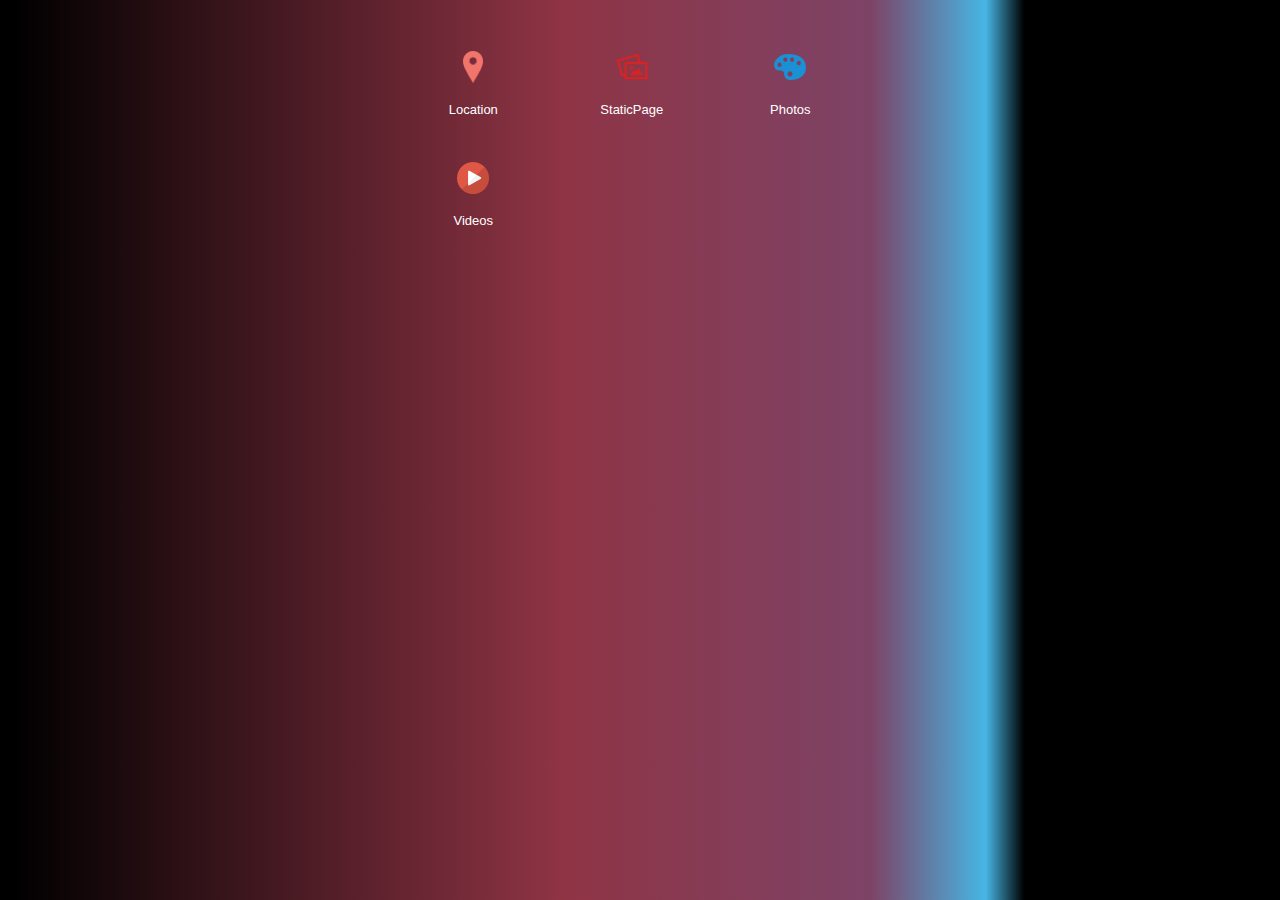
<file: index.html>
<!DOCTYPE html PUBLIC "-//W3C//DTD XHTML 1.0 Transitional//EN" "http://www.w3.org/TR/xhtml1/DTD/xhtml1-transitional.dtd">

<html xmlns="http://www.w3.org/1999/xhtml">

<head>

<meta http-equiv="Content-Type" content="text/html; charset=utf-8" />

<title>Wooden Grid Menu</title>

<meta name="viewport" content="width=device-width, initial-scale=1">



<link rel="stylesheet" href="css/jquery.mobile-1.4.0.css" />

<link rel="stylesheet" href="css/theme.css" />

<link rel="stylesheet" href="css/common_layout.css" />

<link rel="stylesheet" href="css/grid_menu.css" />

<link rel="stylesheet" href="css/custom-responsive.css" />

<link rel="stylesheet" href="css/temporary.css" />

<script src="js/jquery_1.9.1.js"></script>

<script src="js/jquery.mobile-1.4.0.js"></script>

<style type="text/css">

img {

	max-width:100%;

}

</style>

</head>



<body>

<!-- Start of first page -->

<div data-role="page" id="theme_layout" class="theme_bg">

<!-- Right Menu -->





<!-- Right Menu Ends Here -->

  <div data-role="header">

    <h1>Test</h1>

  </div>

  <!-- /header -->

  

  <div role="main" class="ui-content">

  <!-- Logo of app -->

    <div class="logo" align="center"><img src="images/logo.png" alt="logo" /></div>

  

  

  </div>

  <!-- /content -->

  

  <div data-role="footer">

	<div class="grid_menu">

			<div class="app_feature_list">
			<a  rel="external" data-ajax="flase"  class="item link" href="location_4500.html">
																	<img src="images/location.png " />
										</a>
		<a  rel="external" data-ajax="flase"  href="location_4500.html">
				<label>Location</label>
		</a>
	</div>

			<div class="app_feature_list">
			<a  rel="external" data-ajax="flase"  class="item link" href="staticpage_4501.html">
																	<img src="images/staticpage.png " />
										</a>
		<a  rel="external" data-ajax="flase"  href="staticpage_4501.html">
				<label>StaticPage</label>
		</a>
	</div>

			<div class="app_feature_list">
			<a  rel="external" data-ajax="flase"  class="item link" href="photosub_4502.html">
																	<img src="images/photosub.png " />
										</a>
		<a  rel="external" data-ajax="flase"  href="photosub_4502.html">
				<label>Photos</label>
		</a>
	</div>

			<div class="app_feature_list">
			<a  rel="external" data-ajax="flase"  class="item link" href="video_4503.html">
																	<img src="images/video.png " />
										</a>
		<a  rel="external" data-ajax="flase"  href="video_4503.html">
				<label>Videos</label>
		</a>
	</div>

	
</div>


  </div>

  <!-- /footer --> 

</div>

<!-- /page --> 







</body>

</html>
</file>
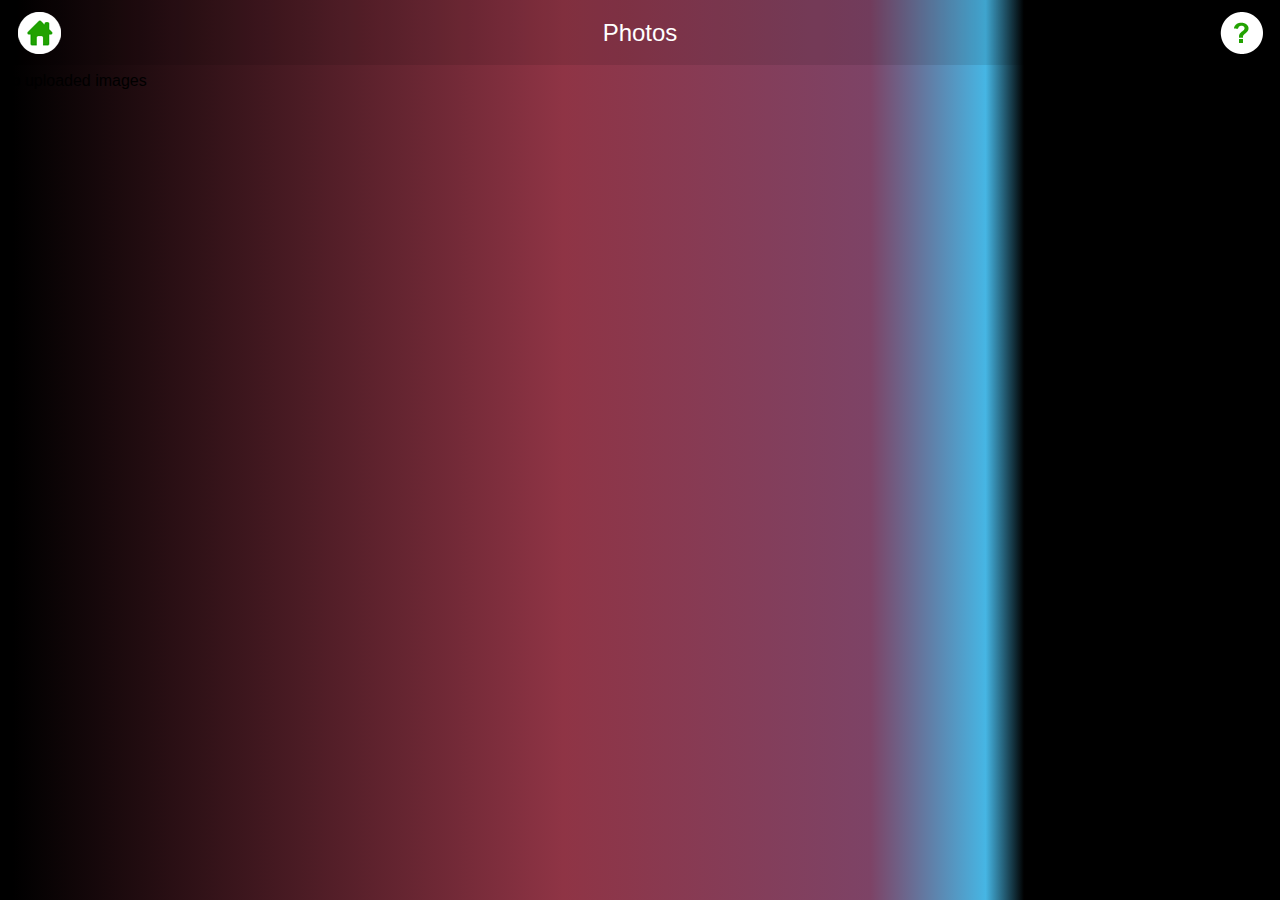
<file: photosub.html>
<!DOCTYPE html PUBLIC "-//W3C//DTD XHTML 1.0 Transitional//EN" "http://www.w3.org/TR/xhtml1/DTD/xhtml1-transitional.dtd">
<html xmlns="http://www.w3.org/1999/xhtml">
<head>
<meta http-equiv="Content-Type" content="text/html; charset=utf-8" />
<title>Wooden Theme</title>
<meta name="viewport" content="width=device-width, initial-scale=1">
<meta name="apple-mobile-web-app-capable" content="yes">
<link rel="stylesheet" href="css/jquery.mobile-1.4.0.css" />
<link rel="stylesheet" href="css/theme.css" />
<link rel="stylesheet" href="css/common_layout.css" />
<!--ThemeSetting-->
<script src="js/jquery-1.6.1.min.js"></script>
<script src="js/jquery.mobile-1.4.0.js"></script>
<script type="text/javascript">
   $(document).ready(function() {
      $('#back-link').click(function() {
         history.go(-1) 
       });
   });
</script>
<script type="text/javascript">
$(document).ready(function(){
  $(".ui-header h1").addClass("ui-title");
});
</script>
<!-- Photo Gallery settings starts here -->
<link rel="stylesheet" href="css/photoswipe.css" />
<link rel="stylesheet" href="css/styles.css" />
<script type="text/javascript" src="js/simple-inheritance.min.js"></script>
<script type="text/javascript" src="js/code-photoswipe-1.0.11.js"></script>
<script type="text/javascript">
		
		/*
		 This example shows how to set up the gallery without
		 using the Code.photoSwipe() helper or the $.photoSwipe() jQuery plugin.
		 
		 The example finds the Gallery container, then finds all anchor tags in 
		 the container (thumbnails).
		 
		 It then sets a click event listener on the container.
		 
		 When the user clicks the container, it checks to see if an image has been
		 clicked (i.e. a thumbnail).
		 
		 It then attempts to find the index number of the thumbnail clicked 
		 (from our list of thumbnails) and starts PhotoSwipe at that index.
		 */
		 
		if(typeof document.querySelectorAll === 'function') {
			
			document.addEventListener('DOMContentLoaded', function(){
				
				// Find the element holding our photos
				var galleryEl = document.getElementById('Gallery');
				
				
				// Find all the photos in our gallery
				var thumbEls = galleryEl.querySelectorAll('a');
				
				if (thumbEls.length < 1) {
					return;
				}
				
				// Set options (optional)
				Code.PhotoSwipe.Current.setOptions({
					loop: false
				});
				
				
				// Tell PhotoSwipe about the photos
				Code.PhotoSwipe.Current.setImages(thumbEls);
				
				
				// Listen out for when the user clicks the gallery
				galleryEl.addEventListener('click', function(e){
					
					// If we clicked an image, start the gallery at that image
					if (e.target.nodeName !== 'IMG'){
						return;
					}
					
					e.preventDefault();
					
					var linkEl = e.target.parentNode;
					
					var startingIndex = 0;
					for (startingIndex; startingIndex<thumbEls.length; startingIndex++){
						if (thumbEls[startingIndex] === linkEl){
							break;
						}
					}
					
					// Start PhotoSwipe
					Code.PhotoSwipe.Current.show(startingIndex);
				
				}, false);
			
			
			}, false); 
			
		}
		
	</script>
<!-- Photo Gallery Settings Ends Here -->

<style type="text/css">
img {
	max-width:100%;
}
</style>
</head>

<body class="theme_bg">
<!-- Start of first page -->
<div data-role="page" id="theme_layout"> 
  
  <!-- Header Starts Here 
  <div data-role="header"> <a class="refresh_link" id="back-link" href="#"><img src="images/home_icon.png" alt="refresh icon" /></a>
    <h1>Photos</h1>
    <a class="help_link"><img src="images/help_icon.png" alt="help icon" /></a> </div>-->
	
    <!-- Header Starts Here -->
  <div data-role="header" role="banner" class="ui-header ui-bar-inherit"> 
  <a href="index.html" class="refresh_link ui-link ui-btn-left ui-btn ui-shadow ui-corner-all" data-role="button" rel="external" data-ajax="false" role="button"><img alt="home icon" src="images/home_icon.png"></a>
    <h1>Photos</h1>
    <a class="help_link ui-link ui-btn-right ui-btn ui-shadow ui-corner-all" data-role="button" role="button"><img alt="help icon" src="images/help_icon.png"></a> </div>
  <!-- /header ends here --> 
  <!-- Photo Gallery Starts Here -->
  <div id="Gallery">
	<!-- Gallery Code Starts Here -->
		<div class="gallery-row">
	
			<p>No uploaded images</p> 
            
		</div>
        
        </div>
  <!-- Gallery Code Ends Here -->
  
  
  
  <!-- Photo Gallery Ends Here --> 
  
</div>
<!-- /page --> 

</body>
</html>
</file>
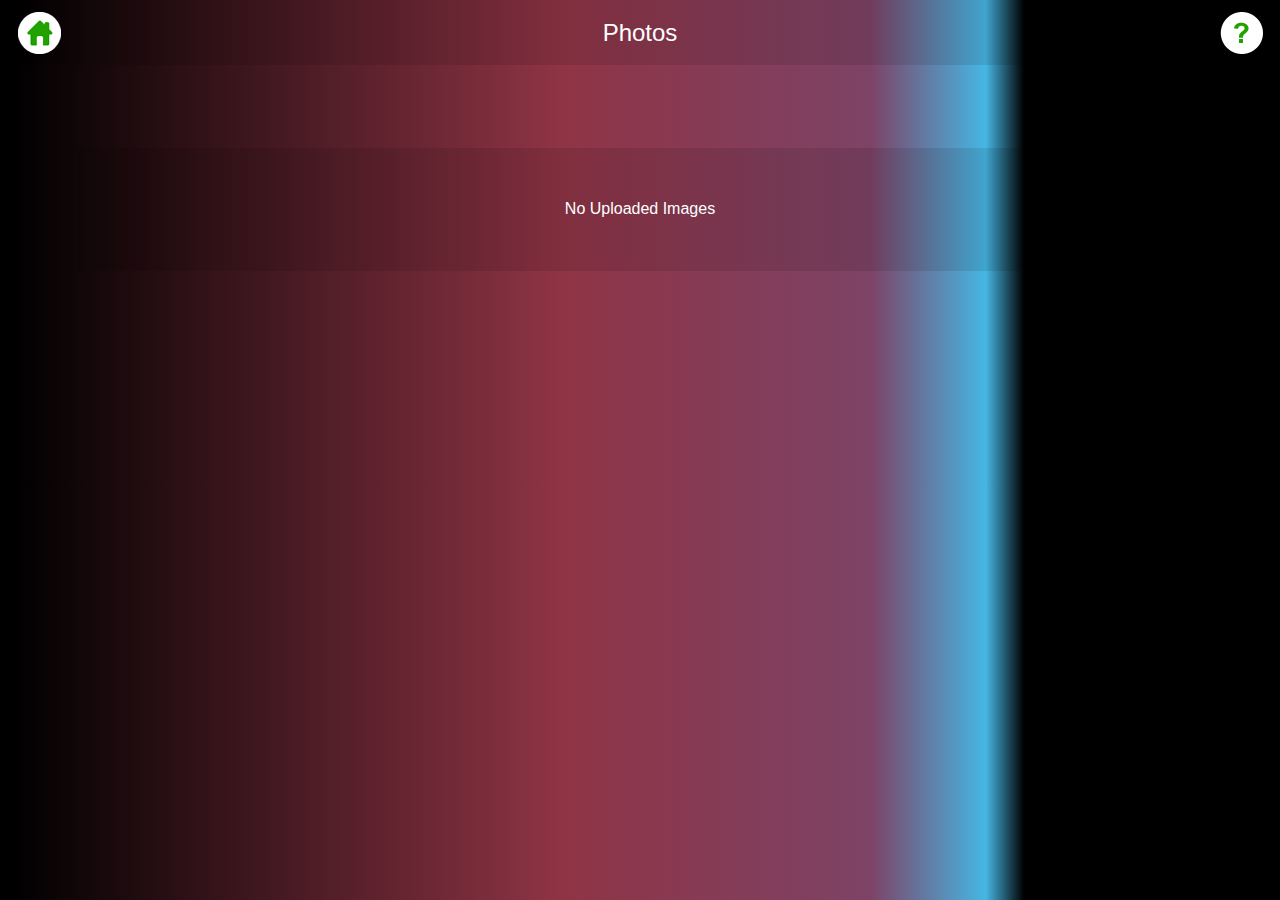
<file: photosub_4502.html>
<!DOCTYPE html PUBLIC "-//W3C//DTD XHTML 1.0 Transitional//EN" "http://www.w3.org/TR/xhtml1/DTD/xhtml1-transitional.dtd">

<html xmlns="http://www.w3.org/1999/xhtml">

<head>

<meta http-equiv="Content-Type" content="text/html; charset=utf-8" />

<title>Wooden Theme</title>

<meta name="viewport" content="width=device-width, initial-scale=1">

<meta name="apple-mobile-web-app-capable" content="yes">

<link rel="stylesheet" href="css/jquery.mobile-1.4.0.css" />

<link rel="stylesheet" href="css/theme.css" />

<link rel="stylesheet" href="css/common_layout.css" />

<!--ThemeSetting-->

<script src="js/jquery-1.6.1.min.js"></script>

<script src="js/jquery.mobile-1.4.0.js"></script>

<script type="text/javascript">

   $(document).ready(function() {

      $('#back-link').click(function() {

         history.go(-1) 

       });

   });

</script>

<script type="text/javascript">

$(document).ready(function(){

  $(".ui-header h1").addClass("ui-title");

});

</script>

<!-- Photo Gallery settings starts here -->

<link rel="stylesheet" href="css/photoswipe.css" />

<link rel="stylesheet" href="css/styles.css" />

<script type="text/javascript" src="js/simple-inheritance.min.js"></script>

<script type="text/javascript" src="js/code-photoswipe-1.0.11.js"></script>

<script type="text/javascript">

		

		/*

		 This example shows how to set up the gallery without

		 using the Code.photoSwipe() helper or the $.photoSwipe() jQuery plugin.

		 

		 The example finds the Gallery container, then finds all anchor tags in 

		 the container (thumbnails).

		 

		 It then sets a click event listener on the container.

		 

		 When the user clicks the container, it checks to see if an image has been

		 clicked (i.e. a thumbnail).

		 

		 It then attempts to find the index number of the thumbnail clicked 

		 (from our list of thumbnails) and starts PhotoSwipe at that index.

		 */

		 

		if(typeof document.querySelectorAll === 'function') {

			

			document.addEventListener('DOMContentLoaded', function(){

				

				// Find the element holding our photos

				var galleryEl = document.getElementById('Gallery');

				

				

				// Find all the photos in our gallery

				var thumbEls = galleryEl.querySelectorAll('a');

				

				if (thumbEls.length < 1) {

					return;

				}

				

				// Set options (optional)

				Code.PhotoSwipe.Current.setOptions({

					loop: false

				});

				

				

				// Tell PhotoSwipe about the photos

				Code.PhotoSwipe.Current.setImages(thumbEls);

				

				

				// Listen out for when the user clicks the gallery

				galleryEl.addEventListener('click', function(e){

					

					// If we clicked an image, start the gallery at that image

					if (e.target.nodeName !== 'IMG'){

						return;

					}

					

					e.preventDefault();

					

					var linkEl = e.target.parentNode;

					

					var startingIndex = 0;

					for (startingIndex; startingIndex<thumbEls.length; startingIndex++){

						if (thumbEls[startingIndex] === linkEl){

							break;

						}

					}

					

					// Start PhotoSwipe

					Code.PhotoSwipe.Current.show(startingIndex);

				

				}, false);

			

			

			}, false); 

			

		}

		

	</script>

<!-- Photo Gallery Settings Ends Here -->



<style type="text/css">

img {

	max-width:100%;

}

</style>

</head>



<body class="theme_bg">

<!-- Start of first page -->

<div data-role="page" id="theme_layout"> 

  

  <!-- Header Starts Here 

  <div data-role="header"> <a class="refresh_link" id="back-link" href="#"><img src="images/home_icon.png" alt="refresh icon" /></a>

    <h1>Photos</h1>

    <a class="help_link"><img src="images/help_icon.png" alt="help icon" /></a> </div>-->

	

    <!-- Header Starts Here -->

  <div data-role="header" role="banner" class="ui-header ui-bar-inherit"> 

  <a href="index.html" class="refresh_link ui-link ui-btn-left ui-btn ui-shadow ui-corner-all" data-role="button" rel="external" data-ajax="false" role="button"><img alt="home icon" src="images/home_icon.png"></a>

    <h1>Photos</h1>

    <a class="help_link ui-link ui-btn-right ui-btn ui-shadow ui-corner-all" data-role="button" role="button"><img alt="help icon" src="images/help_icon.png"></a> </div>

  <!-- /header ends here --> 

  <!-- Photo Gallery Starts Here -->

  <div id="Gallery">

	<!-- Gallery Code Starts Here -->

		<div class="gallery-row">

	

			<p class="no_data">No uploaded images</p> 

            

		</div>

        

        </div>

  <!-- Gallery Code Ends Here -->

  

  

  

  <!-- Photo Gallery Ends Here --> 

  

</div>

<!-- /page --> 



</body>

</html>
</file>
<file: css/theme.css>
.theme_bg{

	background:#22a201;

	min-width:320px;

	background-size:100% ;

	background-position: top center;

}

.logo{

	padding-top:28%;

	transition:all ease .3s;

	margin: 0 auto;

}



.ui-footer {

    background: none repeat scroll 0 0 rgba(0, 0, 0, 0) !important;

    border-bottom-width: 0;

    border-left-width: 0;

    border-right-width: 0;

    border-top: medium none !important;

}

.owl-demo .item{

	width:70px;

	height:70px;

	display:table-cell;

	/*background:url(../images/icon_bg.png) no-repeat;*/

	vertical-align:middle;

	text-align:center;

}

.ui-header{

	background:url("../images/header_bg.png") repeat scroll 0 0 rgba(0, 0, 0, 0) !important;

	border:none !important;

	border-bottom:none !important;

	

}

.ui-header a{

	box-shadow:none;

}

.ui-header .ui-title, .ui-footer .ui-title{

	text-shadow:none !important;

	color:#fff !important;

	font-size:24px;

	font-weight:normal;

	margin:0 23%;

}

.ui-icon-customrefresh:after {

	background-image: url("../images/refresh_icon.png");

	

}

.ui-icon-customrefresh:after{

	background-color:none;

	border:none;

	border-radius:none;

	height:42px;

	width:42px;

}

.ui-header .ui-btn-icon-notext{

	margin-top:11px;

}

.refresh_link,.help_link{

	border:none !important;

	background:none !important;

}

.refresh_link:hover,.refresh_link:active,.refresh_link:focus,.help_link:focus,.help_link:hover,.help_link:active{

	box-shadow:none !important;

}





/* custom setting of icons */

.app_feature_list a img{

	max-height:32px;

	max-width:32px;

}

.theme_bg
{
	background-image:none;
	background-repeat:no-repeat;
	background-size:cover;	
	background: linear-gradient(left , rgb(0, 0, 0) 1% , rgb(143, 52, 69) 44% , rgb(125, 67, 102) 68% , rgb(70, 182, 228) 77% , rgb(0, 0, 0) 80%);
background: -o-linear-gradient(left , rgb(0, 0, 0) 1% , rgb(143, 52, 69) 44% , rgb(125, 67, 102) 68% , rgb(70, 182, 228) 77% , rgb(0, 0, 0) 80%);
background: -ms-linear-gradient(left , rgb(0, 0, 0) 1% , rgb(143, 52, 69) 44% , rgb(125, 67, 102) 68% , rgb(70, 182, 228) 77% , rgb(0, 0, 0) 80%);
background: -moz-linear-gradient(left , rgb(0, 0, 0) 1% , rgb(143, 52, 69) 44% , rgb(125, 67, 102) 68% , rgb(70, 182, 228) 77% , rgb(0, 0, 0) 80%);
background: -webkit-linear-gradient(left , rgb(0, 0, 0) 1% , rgb(143, 52, 69) 44% , rgb(125, 67, 102) 68% , rgb(70, 182, 228) 77% , rgb(0, 0, 0) 80%);
}
</file>
<file: css/common_layout.css>
@font-face {
font-family:"Open Sans Light";
src:url("fonts/OpenSans-Light.eot?") format("eot"), url("fonts/OpenSans-Light.woff") format("woff"), url("fonts/OpenSans-Light.ttf") format("truetype"), url("fonts/OpenSans-Light.svg#OpenSans-Light") format("svg");
font-weight:normal;
font-style:normal;
}
@font-face {
font-family:"Open Sans";
src:url("fonts/OpenSans-Regular.eot?") format("eot"), url("fonts/OpenSans-Regular.woff") format("woff"), url("fonts/OpenSans-Regular.ttf") format("truetype"), url("fonts/OpenSans-Regular.svg#OpenSans") format("svg");
font-weight:normal;
font-style:normal;
}
@font-face {
font-family:"Open Sans Semibold";
src:url("fonts/OpenSans-Semibold.eot?") format("eot"), url("fonts/OpenSans-Semibold.woff") format("woff"), url("fonts/OpenSans-Semibold.ttf") format("truetype"), url("fonts/OpenSans-Semibold.svg#OpenSans-Semibold") format("svg");
font-weight:normal;
font-style:normal;
}
body {
	/*font-family:Open Sans,sans-serif;*/
	font-family:Arial, Helvetica, sans-serif !important;
	min-width:313px;
}
.clr{
	clear:both;
}
.app_feature_list{
	text-align:center;
	text-shadow:none;
	float:left;
	font-weight:normal;
	color:#fff !important;
	width:70px;
	/*font-family:Open Sans Semibold,sans-serif;*/
	font-family:Arial, Helvetica, sans-serif !important;
}
.app_feature_list label{
	height:36px;
	overflow:hidden;
	font-size:13px;
	word-wrap: break-word;
	cursor:pointer;
}

.no_data,.thankyou_msg{
	background: url(../images/header_bg.png);
    border-radius: 6px;
    display: block;
    margin: 6%;
    padding: 4%;
    text-align: center;
    width: 80%;
    text-shadow:none !important;
    text-transform: capitalize;
	color:#fff;
}
a.item{

   /* background-image: url("../images/icon_bg.png");*/
	background-repeat:no-repeat;
	background-size:100% 100%;
    display: table-cell;
    height: 70px;
    text-align: center;
    vertical-align: middle;
    width: 70px;
	color:#fff !important;

}
.app_feature_list a,.app_feature_list label{
	color:#fff;
	text-decoration:none;
}
.logo{
	padding:0px !important;
}
.logo img{
	display:none;
}
.white_wrap .app_feature_list label{
	height:auto;
}
.app_feature_list a{
	color:#fff !important;
	text-decoration:none;
	outline:none;
	cursor:pointer;
}

/* loader setting */
.ui-loader-default{
	background: none repeat scroll 0 0 #000000;
    height: 100%;
    left: 0;
    opacity: 0.4;
    position: fixed;
    top: 0 !important;
    width: 100%;
	margin:0px !important;
}


.ui-loader .ui-icon-loading {
    position:absolute;
	top:50%;
	left:50%;
	margin:-23px 0 0 -23px;
}
</file>
<file: css/grid_menu.css>
.grid_menu {
    margin: 0 auto;
    width: 492px;
}
.app_feature_list{
	margin:0px 9%;
}
</file>
<file: css/custom-responsive.css>
@media (max-width: 1024px){
	.logo{
	padding:5% 0px 10%;
	}	
}
@media (max-width: 768px){
	.logo{
	padding:28% 0px 20%;
		}	
}
@media (max-width: 650px){
	.logo {
    padding-top:4%;
    width: 410px;
	}
}

@media (max-width: 480px){
	.logo{
	padding:8% 0px 20%;
	width:370px;
	}	
}

@media (max-width: 350px){
	.logo {
    padding-top: 25%;
    width: 262px;
	}
	.app_feature_list {
		margin: 0 5% 0px;	}
	.grid_menu{
		width:320px;
	}
}
</file>
<file: css/temporary.css>
.ui-header{
	display:none !important;
}
</file>
<file: css/photoswipe.css>
/*
 * PhotoSwipe - http://www.photoswipe.com/
 * Copyright (c) 2011 by Code Computerlove (http://www.codecomputerlove.com)
 * Licensed under the MIT license
 *
 * Default styles for SwipeGallery
 * Avoid any position or dimension based styles
 * where possible, unless specified already here.
 * The gallery automatically works out gallery item
 * positions etc.
 */

body.ps-active 
{
	-webkit-text-size-adjust: none;
	overflow: hidden;
}
body.ps-active * 
{ 
	-webkit-tap-highlight-color:  rgba(255, 255, 255, 0); 
}
body.ps-active *:focus 
{ 
	outline: 0; 
}


/* Document overlay */
div.ps-document-overlay 
{
	background: #000;
}


/* Viewport */
div.ps-viewport 
{
	background: #000;
	cursor: pointer;
}


/* Zoom/pan/rotate layer */
div.ps-zoom-pan-rotate{
	background: #000;
}


/* Slider */
div.ps-slider-item-loading 
{ 
	background: url(photoswipe-loader.gif) no-repeat center center; 
}


/* Caption */
div.ps-caption
{ 
	background: #000000;
	background: -moz-linear-gradient(top, #303130 0%, #000101 100%);
	background: -webkit-gradient(linear, left top, left bottom, color-stop(0%,#303130), color-stop(100%,#000101));
	border-bottom: 1px solid #42403f;
	color: #ffffff;
	font-size: 13px;
	font-family: "Lucida Grande", Helvetica, Arial,Verdana, sans-serif;
	text-align: center;
}

div.ps-caption-bottom
{ 
	border-top: 1px solid #42403f;
	border-bottom: none;
}

div.ps-caption-content
{
	padding: 13px;
}


/* Toolbar */
div.ps-toolbar
{ 
	background: #000000;
	background: -moz-linear-gradient(top, #303130 0%, #000101 100%);
	background: -webkit-gradient(linear, left top, left bottom, color-stop(0%,#303130), color-stop(100%,#000101));
	border-top: 1px solid #42403f;
	color: #ffffff;
	font-size: 13px;
	font-family: "Lucida Grande", Helvetica, Arial,Verdana, sans-serif;
	text-align: center;
	height: 44px;
	display: table;
	table-layout: fixed;
}

div.ps-toolbar-top 
{
	border-bottom: 1px solid #42403f;
	border-top: none;
}

div.ps-toolbar-close, div.ps-toolbar-previous, div.ps-toolbar-next, div.ps-toolbar-play
{
	cursor: pointer;
	display: table-cell;
}

div.ps-toolbar div div.ps-toolbar-content
{
	width: 44px;
	height: 44px;
	margin: 0 auto 0;
	background-image: url(photoswipe-icons.png);
	background-repeat: no-repeat;
}

div.ps-toolbar-close div.ps-toolbar-content
{
	background-position: 0 0;
}

div.ps-toolbar-previous div.ps-toolbar-content
{
	background-position: -44px 0;
}

div.ps-toolbar-previous-disabled div.ps-toolbar-content
{
	background-position: -44px -44px;
}

div.ps-toolbar-next div.ps-toolbar-content
{
	background-position: -132px 0;
}

div.ps-toolbar-next-disabled div.ps-toolbar-content
{
	background-position: -132px -44px;
}

div.ps-toolbar-play div.ps-toolbar-content
{
	background-position: -88px 0;
}

/* Hi-res retina display */
@media only screen and (-webkit-min-device-pixel-ratio: 2)
{
	div.ps-toolbar div div.ps-toolbar-content
	{
		-webkit-background-size: 176px 88px;
		background-image: url(photoswipe-icons@2x.png);
	}
}
</file>
<file: css/styles.css>
*{
	padding:0px;
	margin:0px;
}

div.gallery-row:after { clear: both; content: "."; display: block; height: auto; visibility: hidden; }
div.gallery-item { float: left; width: 32.5%;position:relative;margin:.33333333%; }
div.gallery-item a { display: block; border: 1px solid #3c3c3c; }
div.gallery-item img { display: block; width: 100%; height: auto; }
.img_title{
	background:url("../images/title_bg.png") repeat scroll 0 0 rgba(0, 0, 0, 0) !important;
	padding:2% 1%;
	width:98%;
	overflow:hidden;
	white-space:nowrap;
	text-overflow:ellipsis;
	position:absolute;
	left:0px;
	bottom:0px;
	text-shadow:none;
	text-align:center;
	font-size:13px;
	color:#fff;
	pointer-events:none;
}


div.gallery-item .play_video_icon {
    display: table-cell;
    height: 100%;
    left: 0;
    position: absolute;
    text-align: center;
    vertical-align: middle;
    width: 100%;
	background:#333;
	opacity:0.4;
	top:0px;
}
div.gallery-item .play_video_icon img{
	width:auto;
	display:table-cell;
	top:50%;
	margin-top:-45px;
	left:50%;
	margin-left:-32px;
	position:absolute;
}
div.gallery-item .play_video_icon:hover,div.gallery-item .play_video_icon:active,div.gallery-item .play_video_icon:focus{
	opacity:0;
	transition:all ease .3s;
}
#Gallery{
	padding-top:6px;
}
/* header setting 
.ui-header 
{
	color: #333333 !important;
    font-size: 24px;
    font-weight: normal;
    margin: 0 25%;
    text-shadow: none !important;
	display: block;
    min-height: 1.1em;
    outline: 0 none !important;
    overflow: hidden;
    padding: 0.7em 0;
    text-align: center;
    text-overflow: ellipsis;
    white-space: nowrap;
}
*/

.video_wrap{
	padding:8px;
}
.video_gallery_new .ui-listview > li p{
	font-weight:600;
	color:#828180;
}
.video_gallery_new .ui-listview .ui-li-has-thumb > img:first-child,.video_gallery_new  .ui-listview .ui-li-has-thumb > .ui-btn > img:first-child, .video_gallery_new .ui-listview .ui-li-has-thumb .ui-li-thumb{
	height:81px;
	max-width: 5.5em;
}

.video_desc_wrap {
    background: none repeat scroll 0 0 #F2F2F2;
    font-size: 13px;
    padding: 10px;
    line-height:21px;
	color:#444;
}

.video_desc {
    background: none repeat scroll 0 0 #FFFFFF;
    border: 1px solid #DDDDDD;
    padding: 10px;
}


.video_title {
    font-weight: 600;
    padding: 9px 8px 13px;
    font-size: 16px;
	background:#fff;
	text-shadow:0px 0px 0px #fff;
	line-height:24px;
	border:1px solid #ddd;
	border-bottom:0px;
}

.video_description_wrapper.theme_bg{
	background:#F2F2F2 !important;
}
.video_description_wrapper .ui-header{
	background:#209602 !important;
	margin-bottom:1px;
}
.video_description_wrapper .video_wrap{
	background:#000;
	z-index:100;
}
.video_description_wrapper .video_wrap iframe{
	z-index:100 !important;
}
@media (max-width: 330px){
	div.gallery-item {
    	width: 49.2%;
	}
	.video_gallery div.gallery-item{
		border: 10px solid #FFFFFF;
    	box-shadow: 0 0 8px #000000;
    	width: 93%;
		margin-bottom:10px;
	}
}
.theme_bg{
	min-height:486px;
}
</file>
